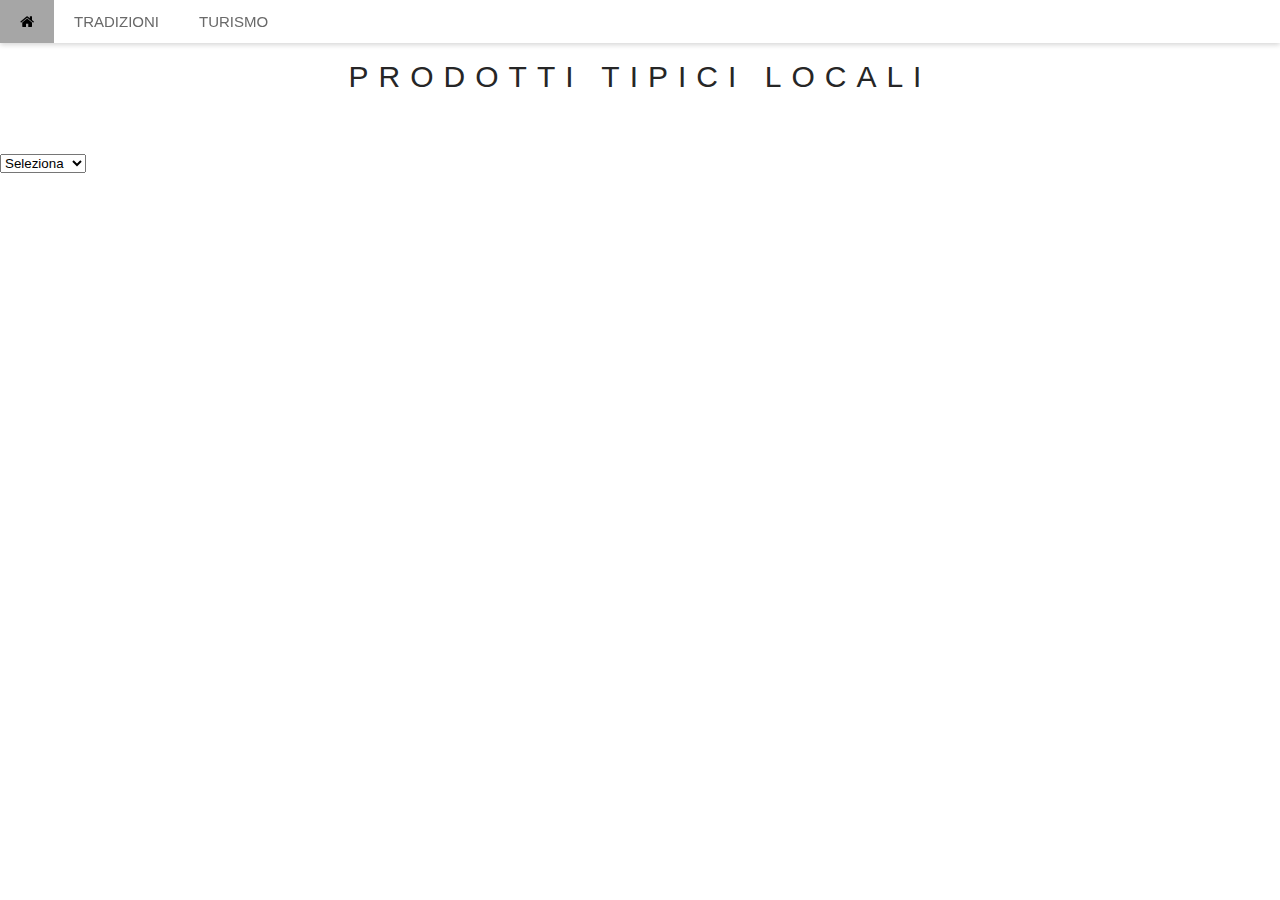
<file: prodotti.html>
<!DOCTYPE html>
<html>
<title>Garfagnana</title>
<meta charset="UTF-8">
<link rel="stylesheet" href="https://cdnjs.cloudflare.com/ajax/libs/font-awesome/4.7.0/css/font-awesome.min.css">
<link href="images/montagna.jpg" rel="icon" type="image/.jpg"/>
<link rel="stylesheet" type="text/css"  href="css/style.css"/>
<script src="http://ajax.googleapis.com/ajax/libs/jquery/2.1.3/jquery.min.js"></script>
<script type="text/javascript" src="js/prodotti.js"></script>


<meta name="viewport" content="width=device-width, initial-scale=1">


<body id="pagina">
		<div id=menu>
		<a href="index.html" class="icona"><i class="fa fa-home"></i></a>
		<a href ="tradizioni.html" class="tradizioni">TRADIZIONI</a>
		<a href="turismo.html" class="turismo">TURISMO</a>
</div>
	<div id="titolo">
		<h2>PRODOTTI TIPICI LOCALI</h2> </div>
	
	<div id= "menutendina">
	<select id="cerca">
		<option>Seleziona</option>
		<option value="cereale">Cereali</option>
		<option value="bibita">Bibite</option>
		<option value="salume">Salumi</option>
		<option value="dolce">Dolci</option>
		<option value="pane">Pane</option>
		<option value="farina">Farina</option>
		<option value="fungo">Funghi</option>
		<option value="miele">Miele</option>
		<option value="pesce">Pesce</option>
		<option value="frutto">Frutto</option>
		<option value="legumi">Legumi</option>
		<option value="formaggio">Formaggio</option>
	</select>
</div>
<div id="contenitore">
		
</div>
	

</body>

</html>
</file>
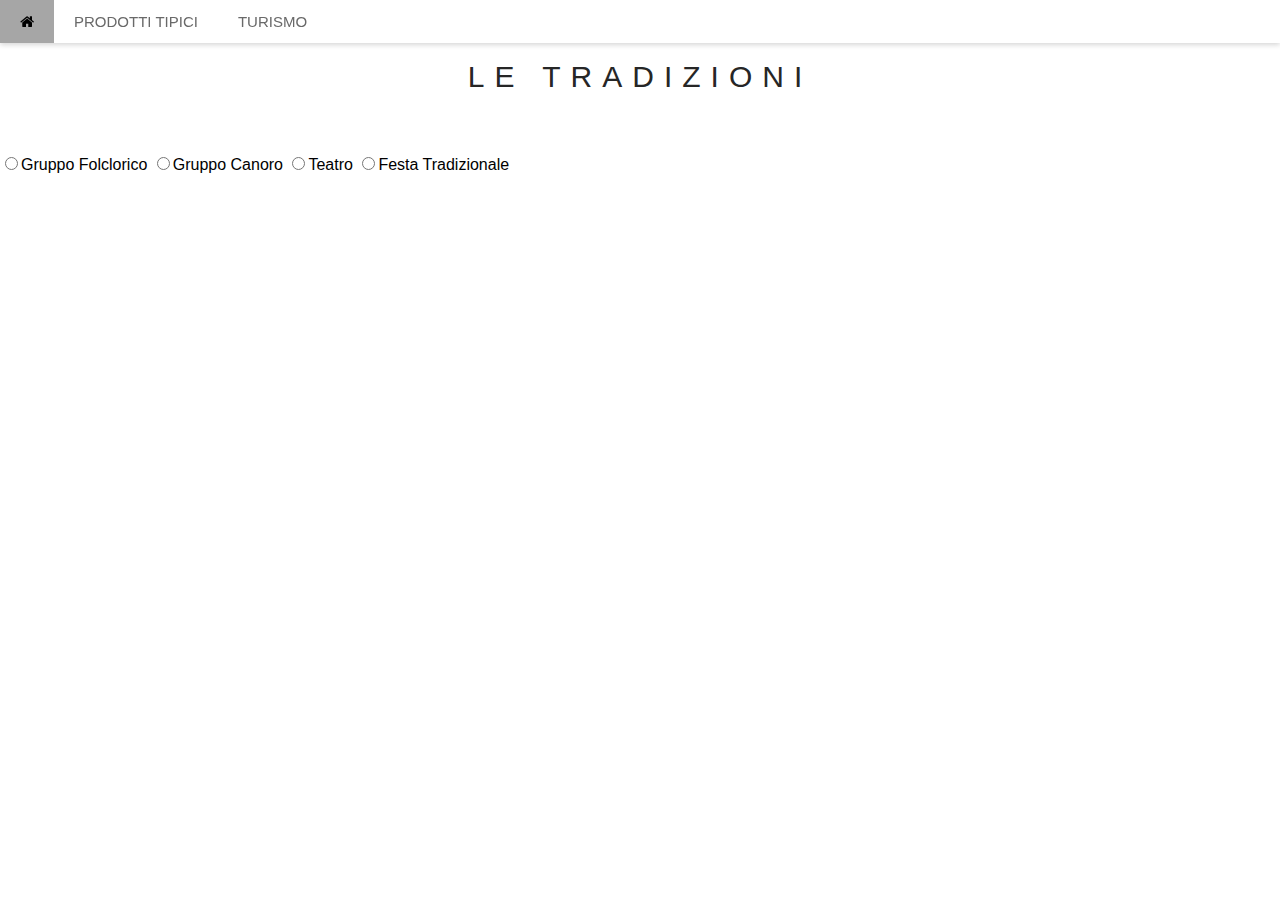
<file: tradizioni.html>
<!DOCTYPE html>
<html>
<title>Garfagnana</title>
<meta charset="UTF-8">
<link rel="stylesheet" href="https://cdnjs.cloudflare.com/ajax/libs/font-awesome/4.7.0/css/font-awesome.min.css">
<link href="images/montagna.jpg" rel="icon" type="image/.jpg"/>
<link rel="stylesheet" type="text/css"  href="css/style.css"/>
<script src="http://ajax.googleapis.com/ajax/libs/jquery/2.1.3/jquery.min.js"></script>
<script type="text/javascript" src="js/tradizioni.js"></script>


<meta name="viewport" content="width=device-width, initial-scale=1">


<body id="pagina">
		<div id=menu>
		<a href="index.html" class="icona"><i class="fa fa-home"></i></a>
		<a href="prodotti.html" class="prodotti">PRODOTTI TIPICI</a>
   		<a href="turismo.html" class="turismo">TURISMO</a>

</div>
	<div id="titolo">
		<h2>LE TRADIZIONI</h2>
	</div>
	
	
	<div id= "menutendina">
		<form id="cerca">
		<input type="radio" name="tradizione" value="gruppo_folclorico">Gruppo Folclorico
		<input type="radio" name="tradizione" value="gruppo_canoro">Gruppo Canoro
		<input type="radio" name="tradizione" value="teatro">Teatro
		<input type="radio" name="tradizione" value="festa_tradizionale">Festa Tradizionale
		</form>
</div>
	<div id="contenitore">
</div>
	
		

	




</body>

</html>
</file>
<file: css/style.css>
body {
  font-family: "Lato", sans-serif;
  margin: auto;
}
/* menu che scende dopo lo scroll*/

.navbar {
  position: fixed;
  background-color: white;
  transition: top 0.3s;
  width: 100%;
  top:-50px;
  box-shadow: 0 2px 5px 0 rgba(0,0,0,0.16);
  display: block;
}
.navbar a {
  padding: 8px 20px;
  float: left;
  color: #696969;
  text-align: center;
  text-decoration: none;
  font-size: 15px;
  display: block;
  line-height: 1.8;
}
.navbar a:hover {
  background-color: #a6a6a6;
  color:black;
     }
/*menu iniziale e responsive*/
.navbarSmall .icon{
  display: none;
}
.navbarSmall a {
  padding: 8px 20px;
  float: left;
  color: #696969;
  text-align: center;
  text-decoration: none;
  font-size: 15px;
  display: block;
  line-height: 1.8;
}
.navbarSmall a:hover {
  background-color: #a6a6a6;
  color:black;
  }
@media screen and (max-width: 600px) {
  .navbarSmall a:not(:first-child) {display: none;}
  .navbarSmall a.icon {
    float: right;
    display: block;
  }
  .navbar {
    display: none;
  }
  
}
@media screen and (max-width: 600px) {
  .navbarSmall.responsive {position: relative;}
  .navbarSmall.responsive .icon {
    position: absolute;
    right: 0;
    top: 0;
  }
  .navbarSmall.responsive a {
    float: none;
    display: block;
    text-align: left;
  }
  .navbar {
    display: none;
  }
}

  /*Prima parte con titolo iniziale*/
#home{
    background-image: url('../images/panorama.jpg');
    background-attachment: fixed;
    background-position: center;
    background-repeat: no-repeat;
    background-size: cover;
    height: 470px;
    margin-top: 0px;
    padding: 120px 0px;
   }
h1{
  font-family: 'Cabin Condensed', sans-serif;
  color:white;
  letter-spacing: 10px;
  font-size:130px;
  line-height: 1.8;
  text-align: center;
  font-weight: lighter;
  text-shadow: 2px 2px 4px black;
 }

#informazioni {
   box-shadow: 1px 1px 15px 1px; 
   width:100%;
   background-color: #e6e6e6;
   
}


#informazioni p{
  margin:0;
  padding:30px;
 font-family: "Verdana", sans-serif;
  

}
#informazioni img{
  float:left;
  margin:10px 40px;
 
  width:200px;
  
}

/* sezione turismo*/
#turismo {
    background-image: url(../images/attrazioni/31.jpg);
    background-attachment: fixed;
    background-position: center;
    background-repeat: no-repeat;
    background-size: cover;
    height: 400px;
    width:100%;
    
}
#turismo h2{
  font-family: 'Cabin Condensed', sans-serif;
  font-weight: lighter;
  font-size: 70px;
  text-align: center;
  letter-spacing: 10px;
  color: #262626;
  padding: 100px;
  margin: 0;
 

}
#turismo a{
   text-decoration: none;
}

#about{
   box-shadow: 1px 1px 15px 1px; 
   width:100%;
   background-color: #e6e6e6;
   
}

#about h3{
  margin:0;
  text-align: center;
  padding-top: 40px;
  font-weight: lighter;
  color: #1a1a1a;
}

#about p{
 margin:0;
  padding:30px;
 font-family: "Verdana", sans-serif;
  
  

}
#about img{
  float:left;
  margin:10px 40px;
 
  width:130px;
  border-radius: 20px;
}



footer{
  font-size: 10px;
  font-weight:lighter;
  font-family: "Verdana", sans-serif;
  text-align: center;
}

#menu {
  position: fixed;
  background-color: white;
  width: 100%;
  box-shadow: 0 2px 5px 0 rgba(0,0,0,0.16);
  overflow: hidden;
  
}
#menu a {
  padding: 8px 20px;
  float: left;
  color: #696969;
  text-align: center;
  text-decoration: none;
  font-size: 15px;
  display: block;
  line-height: 1.8;

}
#menu a:hover {
  background-color: #a6a6a6;
  color:black;
     }

#titolo h2{
  text-align: center;
  padding: 60px;
  font-size: 30px;
  font-family: 'Cabin Condensed', sans-serif;
  font-weight: lighter;
  letter-spacing: 10px;
  color: #262626;
  margin: 0px;
    
 }
#contenitore {
   box-shadow: 1px 1px 15px 0;
   background-color: #e6e6e6;
 
  margin: 5%;
  
  
}

#contenitore img{
  border-radius: 20px;
  width: 10%;
  margin:3px 15px;
  float: left;
  
  
}

#contenitore h2{
padding: 47px 10px 15px 15px;
margin: 0;
font-family: 'Cabin Condensed', sans-serif;

}

#contenitore p{
  font-family: "Verdana", sans-serif;
padding: 10px 10px 10px 10px;
margin:0;

}

#frecce{
  text-align: center;
}
#frecce img{
  width:30px;
  margin:0 20px;

}

#immagini{
  text-align: center;
}
#immagini img{
  width:400px;
margin: 10px;
  border-radius: 20px;
   box-shadow: 1px 1px 15px 1px;
}
#scritta ul {
 
  font-family: 'Cabin Condensed', sans-serif;
  font-weight: lighter;
  font-size: 20px;
  letter-spacing: 10px;
  
  text-align: center;

}
#scritta li{
  padding:0 20px 0 20px;
  display: inline-block;}

#scritta a{
   text-decoration: none;
   color: #262626;
}



#elenco img{
  border-radius: 20px;
  width: 20%;
  margin:10px;
  float:right;

   
}

#elenco h2{
padding: 10px 10px 15px 15px;
font-family: 'Cabin Condensed', sans-serif;
text-align: center;
font-size: 30px;
font-weight: lighter;
letter-spacing: 10px;
color: #262626;
margin: 0px;
background-color: #e6e6e6;
}

#elenco p{
padding: 10px 30px 10px 20px;
margin: 0;


}

#map {
        height: 400px;  
        width: 80%;
        margin: 5px 0 10px 130px;

       
       }
</file>
